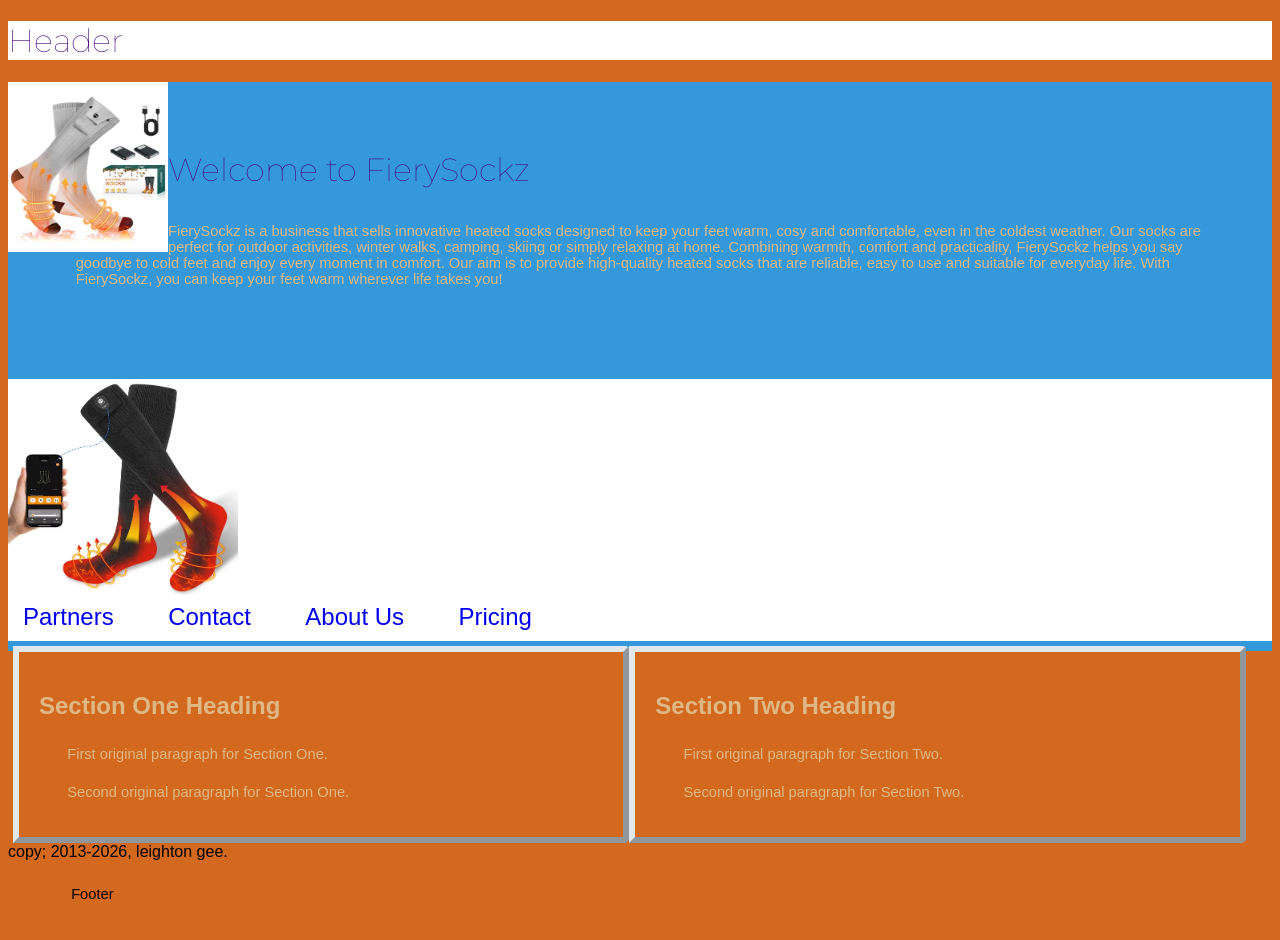
<file: index.html>
<!DOCTYPE html>
<html lang="en">
<head>
    <link rel="preconnect" href="https://fonts.googleapis.com">
<link rel="preconnect" href="https://fonts.gstatic.com" crossorigin>
<link href="https://fonts.googleapis.com/css2?family=Montserrat:ital,wght@0,100..900;1,100..900&display=swap" rel="stylesheet"> 
<link rel="stylesheet" href="styles/style.css">
 
</head>
        <body>
            <header>
                      <h1>Header</h1>
                    <img src="images/SOCKS HOT.png" width="160" height="170"alt="Heat socks" align="left" class="logo" >
            </img>
                    </header>
                    <main>
                    <p>
                    <h1>Welcome to FierySockz</h1>
                    <p>FierySockz is a business that sells innovative heated socks designed to keep your feet warm, cosy and comfortable, even in the coldest weather. Our socks are perfect for outdoor activities, winter walks, camping, skiing or simply relaxing at home. Combining warmth, comfort and practicality, FierySockz helps you say goodbye to cold feet and enjoy every moment in comfort. Our aim is to provide high-quality heated socks that are reliable, easy to use and suitable for everyday life. With FierySockz, you can keep your feet warm wherever life takes you!</p> 
                    </p>
                    </main>
<meta charset="UTF-8">  
<meta name="viewport" content="width=device-width,initial-scale=1.0">
<title>FireySockz</title>
</head>
<body>
<header>
    <img src="images/heat socks.png" width="230" height="220"alt="Heat socks">
</img>
<nav>
<ul>
<li><a href="partners.html">Partners</a></li>
<li><a href="contactus.html">Contact</a></li>
<li><a href="aboutus.html">About Us</a></li>
<li><a href="pricing.html">Pricing</a></li>
</ul>
</nav>
</header>
<main>
 <section class="col-6">
<h2>Section One Heading</h2>
<p>First original paragraph for Section One.</p>
<p>Second original paragraph for Section One.</p>
 </section>
<section class="col-6">
 <h2>Section Two Heading</h2>
 <p>First original paragraph for Section Two.</p>
<p>Second original paragraph for Section Two.</p>
</section>
</main>
<footer>
 copy; 2013<script>
 new Date().getFullYear() > 2013 &&
 document.write("-" + new Date().getFullYear());
 </script>, leighton gee.
<p>Footer</p>
</footer>
</body>
</html>
</file>
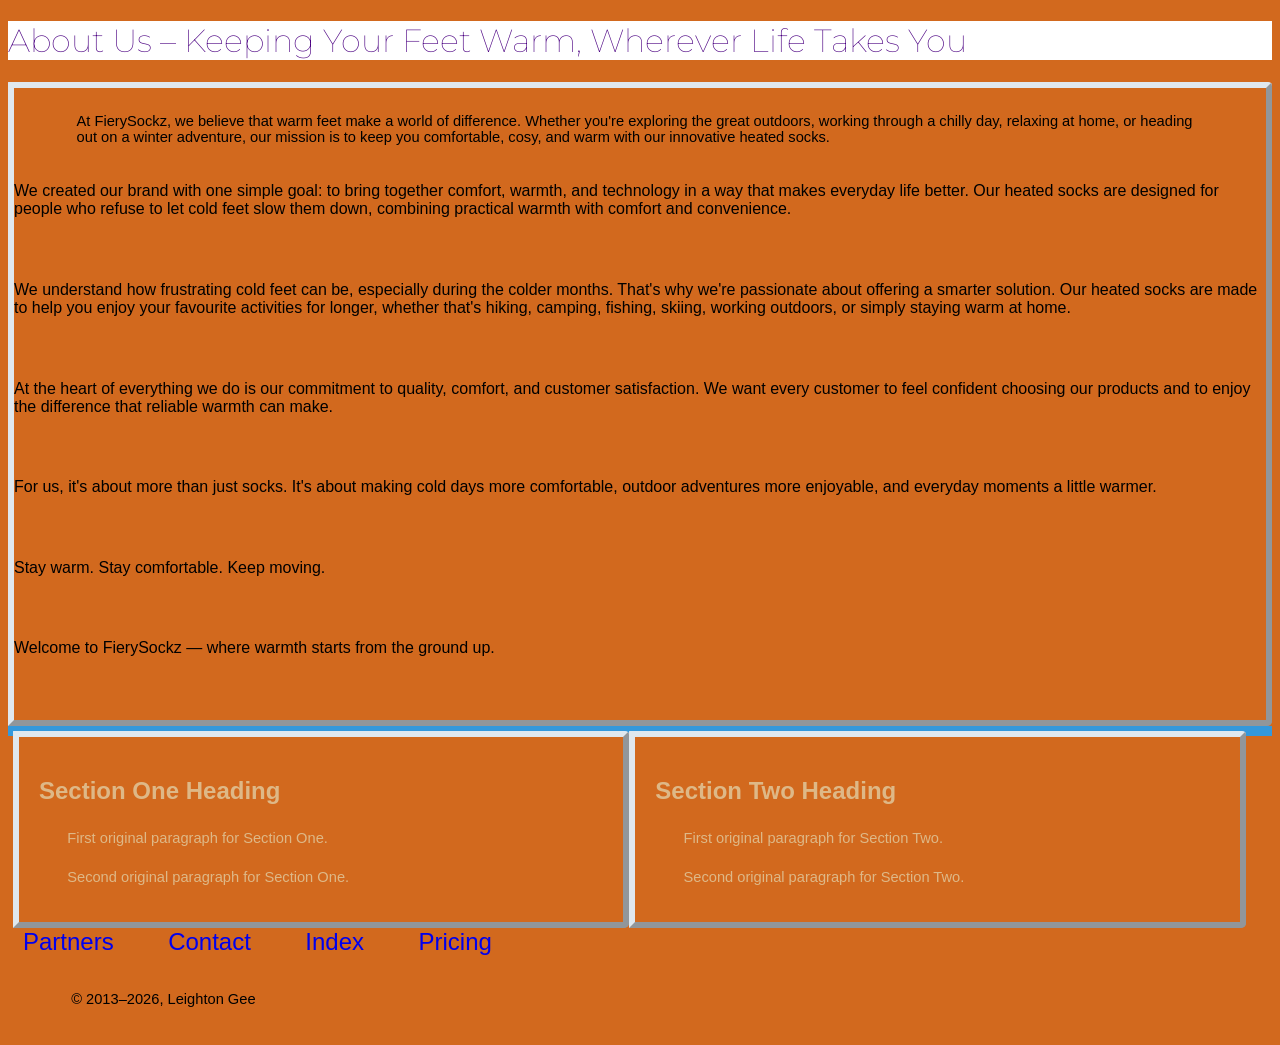
<file: aboutus.html>
<!DOCTYPE html>
<html lang="en">
<head>
    <meta charset="UTF-8">
    <meta name="viewport" content="width=device-width, initial-scale=1.0">
    <title>About Us | FierySockz</title>
    <link rel="preconnect" href="https://fonts.googleapis.com">
    <link rel="preconnect" href="https://fonts.gstatic.com" crossorigin>
    <link href="https://fonts.googleapis.com/css2?family=Montserrat:ital,wght@0,100..900;1,100..900&display=swap" rel="stylesheet">
    <link rel="stylesheet" href="styles/style.css">
</head>
<body>
    <header>
    <h1>About Us &ndash; Keeping Your Feet Warm, Wherever Life Takes You</h1>
    </header>
    <section class="intro">
        <p>
        At FierySockz, we believe that warm feet make a world of difference. Whether you're exploring the great outdoors, working through a chilly day, relaxing at home, or heading out on a winter adventure, our mission is to keep you comfortable, cosy, and warm with our innovative heated socks.</p>
        We created our brand with one simple goal: to bring together comfort, warmth, and technology in a way that makes everyday life better. Our heated socks are designed for people who refuse to let cold feet slow them down, combining practical warmth with comfort and convenience.</p>
        We understand how frustrating cold feet can be, especially during the colder months. That's why we're passionate about offering a smarter solution. Our heated socks are made to help you enjoy your favourite activities for longer, whether that's hiking, camping, fishing, skiing, working outdoors, or simply staying warm at home.</p>
        At the heart of everything we do is our commitment to quality, comfort, and customer satisfaction. We want every customer to feel confident choosing our products and to enjoy the difference that reliable warmth can make.</p>
        For us, it's about more than just socks. It's about making cold days more comfortable, outdoor adventures more enjoyable, and everyday moments a little warmer.</p>
        Stay warm. Stay comfortable. Keep moving.</p>
        Welcome to FierySockz &mdash; where warmth starts from the ground up.
    </p>
    </section>

    <main>
        <section class="col-6">
            <h2>Section One Heading</h2>
            <p>First original paragraph for Section One.</p>
            <p>Second original paragraph for Section One.</p>
        </section>

        <section class="col-6">
            <h2>Section Two Heading</h2>
            <p>First original paragraph for Section Two.</p>
            <p>Second original paragraph for Section Two.</p>
        </section>
    </main>

    <nav>
        <ul>
            <li><a href="partners.html">Partners</a></li>
            <li><a href="contactus.html">Contact</a></li>
            <li><a href="index.html">Index</a></li>
            <li><a href="pricing.html">Pricing</a></li>
        </ul>
    </nav>

    <footer>
        <p>&copy; 2013&ndash;2026, Leighton Gee</p>
    </footer>
</body>
</html>
</file>
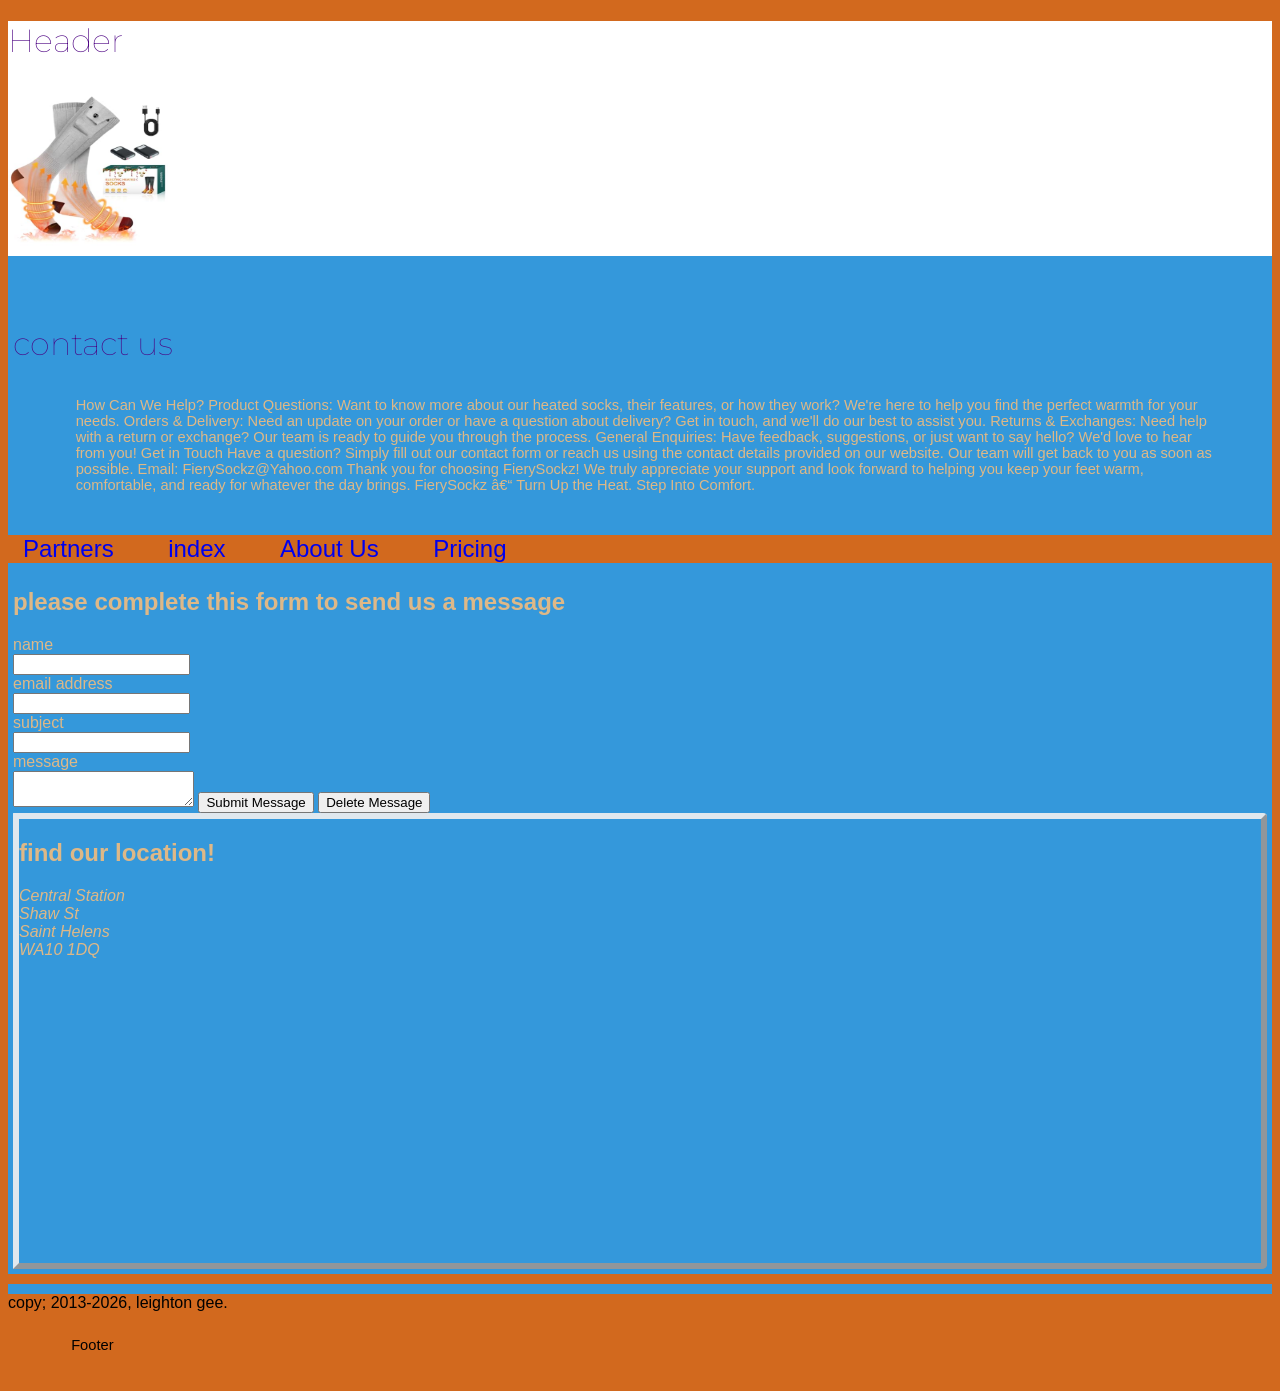
<file: contactus.html>
<!DOCTYPE html>
<html lang="en">
<head>
    <link rel="preconnect" href="https://fonts.googleapis.com">
<link rel="preconnect" href="https://fonts.gstatic.com" crossorigin>
<link href="https://fonts.googleapis.com/css2?family=Montserrat:ital,wght@0,100..900;1,100..900&display=swap" 

rel="stylesheet"> <link rel="stylesheet" href="styles/style.css">
</head>
        <body>
            <header>
                      <h1>Header</h1>
                    <img src="images/SOCKS HOT.png" width="160" height="170"alt="Heat socks" class="logo" >
                    </header>
                    <main>
                    <p>
                    <h1>contact us</h1>
                    <p> How Can We Help?
                        Product Questions: Want to know more about our heated socks, their features, or how they work? We're here to help you find the perfect warmth for your needs.
                        Orders & Delivery: Need an update on your order or have a question about delivery? Get in touch, and we'll do our best to assist you.
                        Returns & Exchanges: Need help with a return or exchange? Our team is ready to guide you through the process.
                        General Enquiries: Have feedback, suggestions, or just want to say hello? We'd love to hear from you!
                        Get in Touch
                        Have a question? Simply fill out our contact form or reach us using the contact details provided on our website. Our team will get back to you as soon as possible.
                        Email: FierySockz@Yahoo.com
                        
                        Thank you for choosing FierySockz! We truly appreciate your support and look forward to helping you keep your feet warm, comfortable, and ready for whatever the day brings.
                        
                        FierySockz – Turn Up the Heat. Step Into Comfort. </p>
                    </main>
<meta charset="UTF-8">  
<meta name="viewport" content="width=device-width,initial-scale=1.0">
<title>FireySockz</title>
</head>
<body>
<nav>  
<ul>
 <li><a href="partners.html">Partners</a></li>
 <li><a href="index.html">index</a></li>
<li><a href="aboutus.html">About Us</a></li>
 <li><a href="pricing.html">Pricing</a></li>
 </ul>
<main>
<h2> please complete this form to send us a message </h2>
<form action="">
    <label for="name"> name</label>
    <form action="">
       <div> <input type="name" name="name" id="name" required> </div>
        <div> <label for="email">email address</label> </div>
        <div> <input type="email" name="email" id="email" required> </div>
        <div> <label for="subject">subject</label> </div>
        <div> <input type="subject" name="subject" id="subject" required> </div>
        <div> <label for="message">message</label> </div>
        <textarea name="message" id="message" placeholder="
Please Enter Your Message.">
        </textarea>
        <button type="submit">Submit Message</button>
        <button type="Delete">Delete Message</button>
    </form>
    <section> <h2> find our location! </h2> 
    <address> Central Station <br>
        Shaw St <br>
         Saint Helens <br>
          WA10 1DQ <br> </address> 
          <iframe src="https://www.google.com/maps/embed?pb=!1m18!1m12!1m3!1d1743.8057437611023!2d-2.7308130482965525!3d53.45283092061489!2m3!1f0!2f0!3f0!3m2!1i1024!2i768!4f13.1!3m3!1m2!1s0x487b1b7bd9718569%3A0x8b3dba1373f877b4!2sSt%20Helens%20Central!5e1!3m2!1sen!2suk!4v1794238887150!5m2!1sen!2suk" width="400" height="300" style="border:0;" allowfullscreen="" loading="lazy" referrerpolicy="strict-origin-when-cross-origin"></iframe>
</section>
</nav>
</body>
<main>
</main>
<footer>
 copy; 2013<script>
 new Date().getFullYear() > 2013 &&
 document.write("-" + new Date().getFullYear());
 </script>, leighton gee.
<p>Footer</p>
</footer>
</html>
</file>
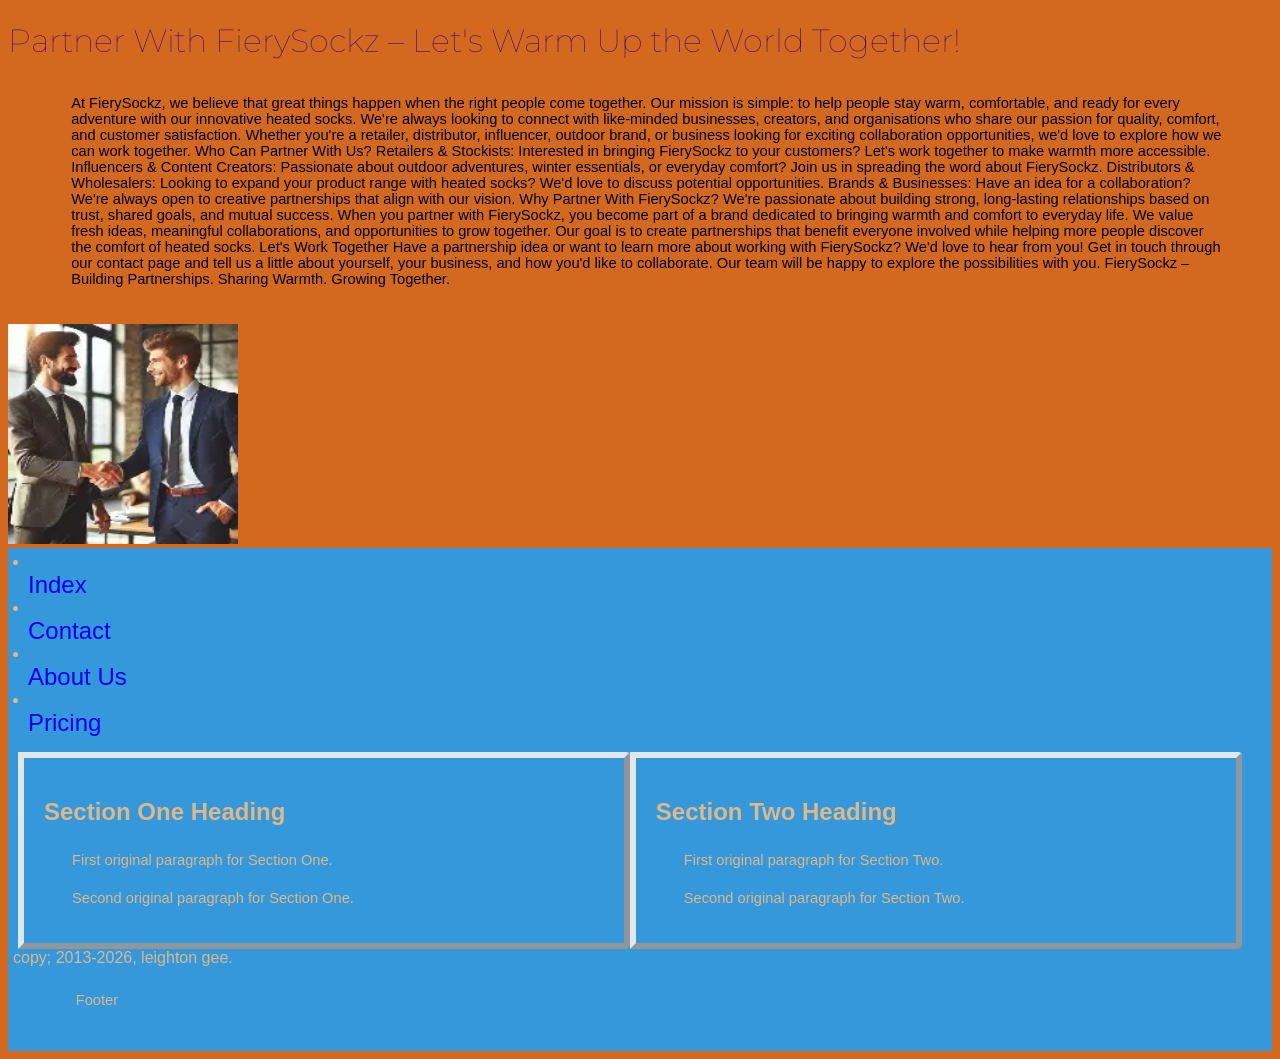
<file: partners.html>
<!DOCTYPE html>
<html lang="en">
<head>
    <link rel="preconnect" href="https://fonts.googleapis.com">
    <link rel="preconnect" href="https://fonts.gstatic.com" crossorigin>
    <link href="https://fonts.googleapis.com/css2?family=Montserrat:ital,wght@0,100..900;1,100..900&display=swap" rel="stylesheet"> <link rel="stylesheet" href="styles/style.css">
<meta charset="UTF-8">  
<meta name="viewport" content="width=device-width,initial-scale=1.0">
<title>FireySockz</title>
</head>
<body>
<h1>Partner With FierySockz – Let's Warm Up the World Together!</h1>
<p> At FierySockz, we believe that great things happen when the right people come together. Our mission is simple: to help people stay warm, comfortable, and ready for every adventure with our innovative heated socks. We're always looking to connect with like-minded businesses, creators, and organisations who share our passion for quality, comfort, and customer satisfaction.

    Whether you're a retailer, distributor, influencer, outdoor brand, or business looking for exciting collaboration opportunities, we'd love to explore how we can work together.
    
    Who Can Partner With Us?
    Retailers & Stockists: Interested in bringing FierySockz to your customers? Let's work together to make warmth more accessible.
    Influencers & Content Creators: Passionate about outdoor adventures, winter essentials, or everyday comfort? Join us in spreading the word about FierySockz.
    Distributors & Wholesalers: Looking to expand your product range with heated socks? We'd love to discuss potential opportunities.
    Brands & Businesses: Have an idea for a collaboration? We're always open to creative partnerships that align with our vision.
    Why Partner With FierySockz?
    We're passionate about building strong, long-lasting relationships based on trust, shared goals, and mutual success. When you partner with FierySockz, you become part of a brand dedicated to bringing warmth and comfort to everyday life.
    
    We value fresh ideas, meaningful collaborations, and opportunities to grow together. Our goal is to create partnerships that benefit everyone involved while helping more people discover the comfort of heated socks.
    
    Let's Work Together
    Have a partnership idea or want to learn more about working with FierySockz? We'd love to hear from you!
    
    Get in touch through our contact page and tell us a little about yourself, your business, and how you'd like to collaborate. Our team will be happy to explore the possibilities with you.
    
    FierySockz – Building Partnerships. Sharing Warmth. Growing Together.</p>
    <img src="images/partners.png" width="230" height="220"alt="partnership">
    <main>
<nav>

 <li><a href="index.html">Index</a></li>
 <li><a href="contactus.html">Contact</a></li>
<li><a href="aboutus.html">About Us</a></li>
<li><a href="pricing.html">Pricing</a></li>
</ul>
</nav>
</header>
<main>
 <section class="col-6">
<h2>Section One Heading</h2>
<p>First original paragraph for Section One.</p>
<p>Second original paragraph for Section One.</p>
 </section>
<section class="col-6">
 <h2>Section Two Heading</h2>
 <p>First original paragraph for Section Two.</p>
<p>Second original paragraph for Section Two.</p>
</section>
</main>
<footer>
 copy; 2013<script>
 new Date().getFullYear() > 2013 &&
 document.write("-" + new Date().getFullYear());
 </script>, leighton gee.
<p>Footer</p>
</footer>
</body>
</html>
</file>
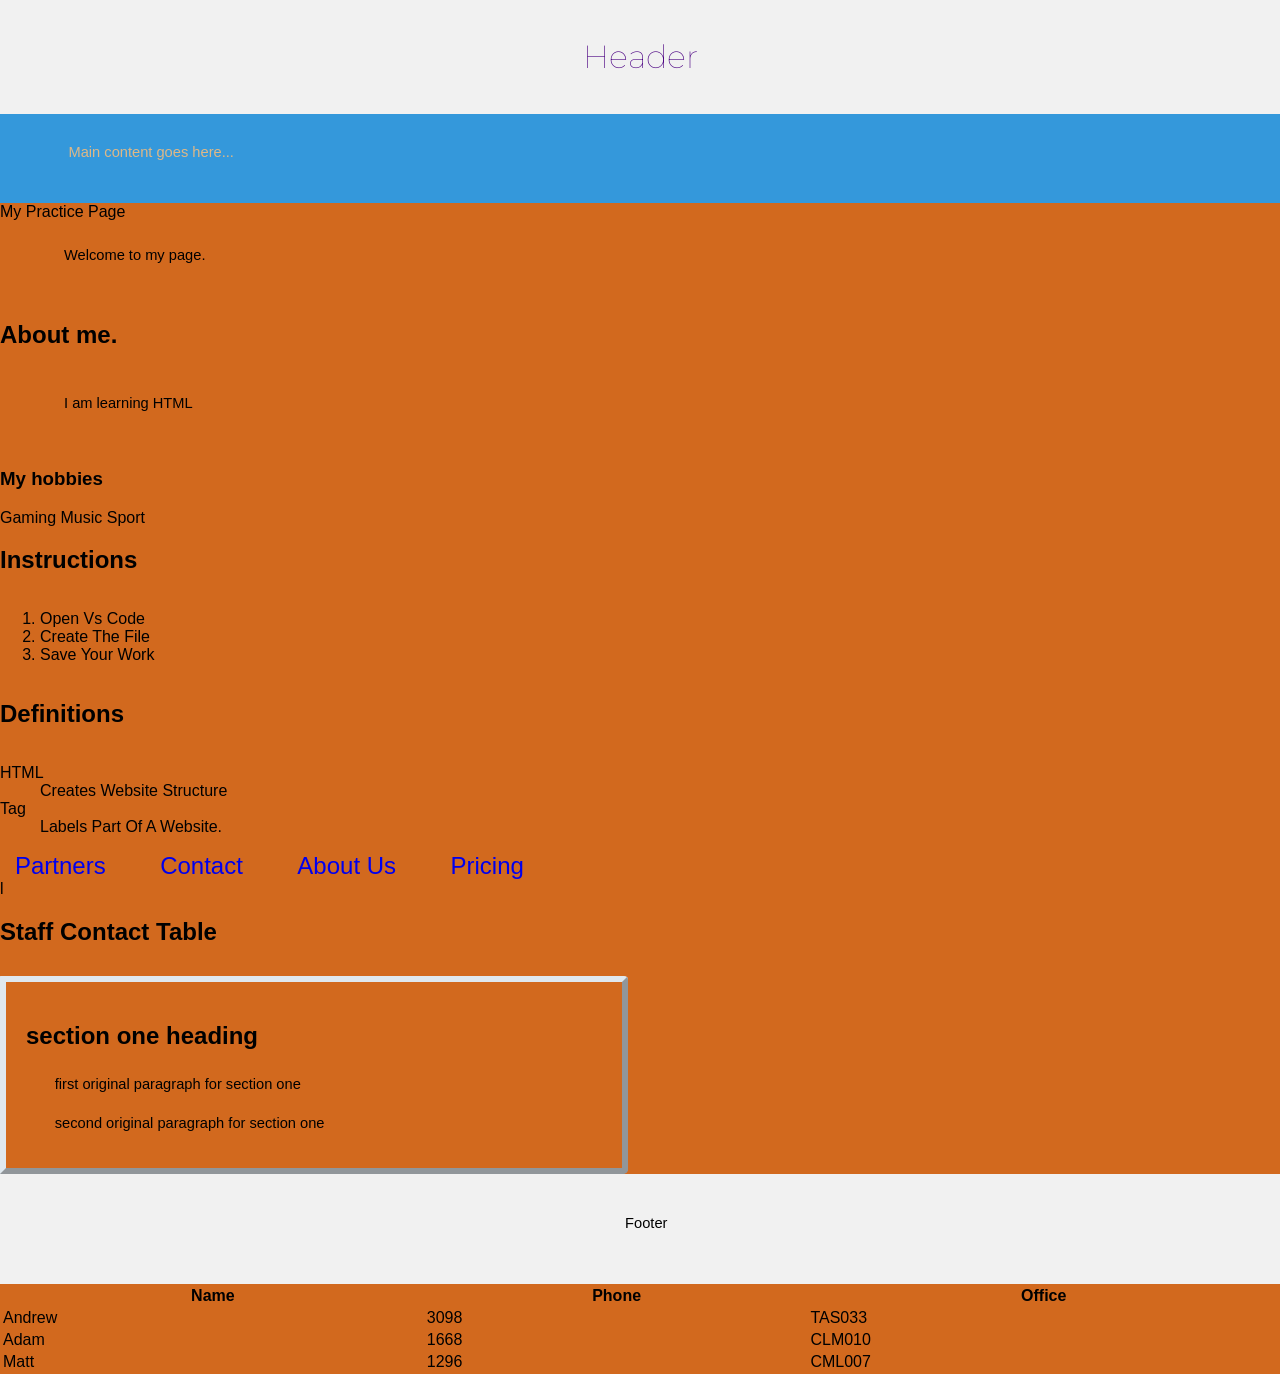
<file: practice.html>
<!DOCTYPE html>
<html lang="en">
<head>
     <link rel="preconnect" href="https://fonts.googleapis.com">
     <link rel="preconnect" href="https://fonts.gstatic.com" crossorigin>
     <link href="https://fonts.googleapis.com/css2?family=Montserrat:ital,wght@0,100..900;1,100..900&display=swap" rel="stylesheet"> <link rel="stylesheet" href="styles/style.css">
<meta charset="UTF-8">  
<meta name="viewport" content="width=device-width,initial-scale=1.0">
<title>FireySockz</title>
<style>
     body {
     display: flex;
     flex-direction: column;
     min-height: 100vh;
     margin: 0;
     }
     header, footer {
     background-color: #f1f1f1;
     text-align: center;
     padding: 1em;
     }
     main {
     flex: 1;
     }
     </style>
</head>
<body>
<header>
          <h1>Header</h1>
        </header>
        <main>
        <p>Main content goes here...</p>
      </main>
<P1>My Practice Page</P1>
<p>Welcome to my page.</p>
<h2>About me.</h2>
<p>I am learning HTML</p>
<h3>My hobbies</h3>
<ul> 
<li>Gaming</li>
<li>Music</li>
<li>Sport</li>
</ul>
<h2>Instructions</h2>
<ol>
<li>Open Vs Code</li>
<li>Create The File </li>
<li>Save Your Work</li>
</ol>
<h2>Definitions</h2>
<dl>
<dt>HTML</dt>
<dd>
Creates Website Structure
</dd>
<dt>
Tag
</dt>
<dd>
Labels Part Of A Website.
</dd>
</dl>
<nav>
<ul>
<li><a href="partners.html">Partners</a></li>
<li><a href="contactus.html">Contact</a></li>
<li><a href="aboutus.html">About Us</a></li>
<li><a href="pricing.html">Pricing</a></li>
</ul>l
<h2>Staff Contact Table</h2>
</nav>
<table>
 <thead>
<tr>
<th>Name</th>
<th>Phone</th>
<th>Office</th>
</tr>
 </thead>
 <tbody><tr><td>Andrew<td>3098</td><td>TAS033</td></tr>
<tr><td>Adam<td>1668</td><td>CLM010</td></tr>
<tr><td>Matt<td>1296</td><td>CML007</td></tr>
</tbody>
<section class="col-6"> 
     <h2>section one heading</h2>
     <p>first original paragraph for section one</p>
     <p>second original paragraph for section one</p>
     </section>
     <footer>
          <p>Footer</p>
        </footer>
</body>
</html>
</file>
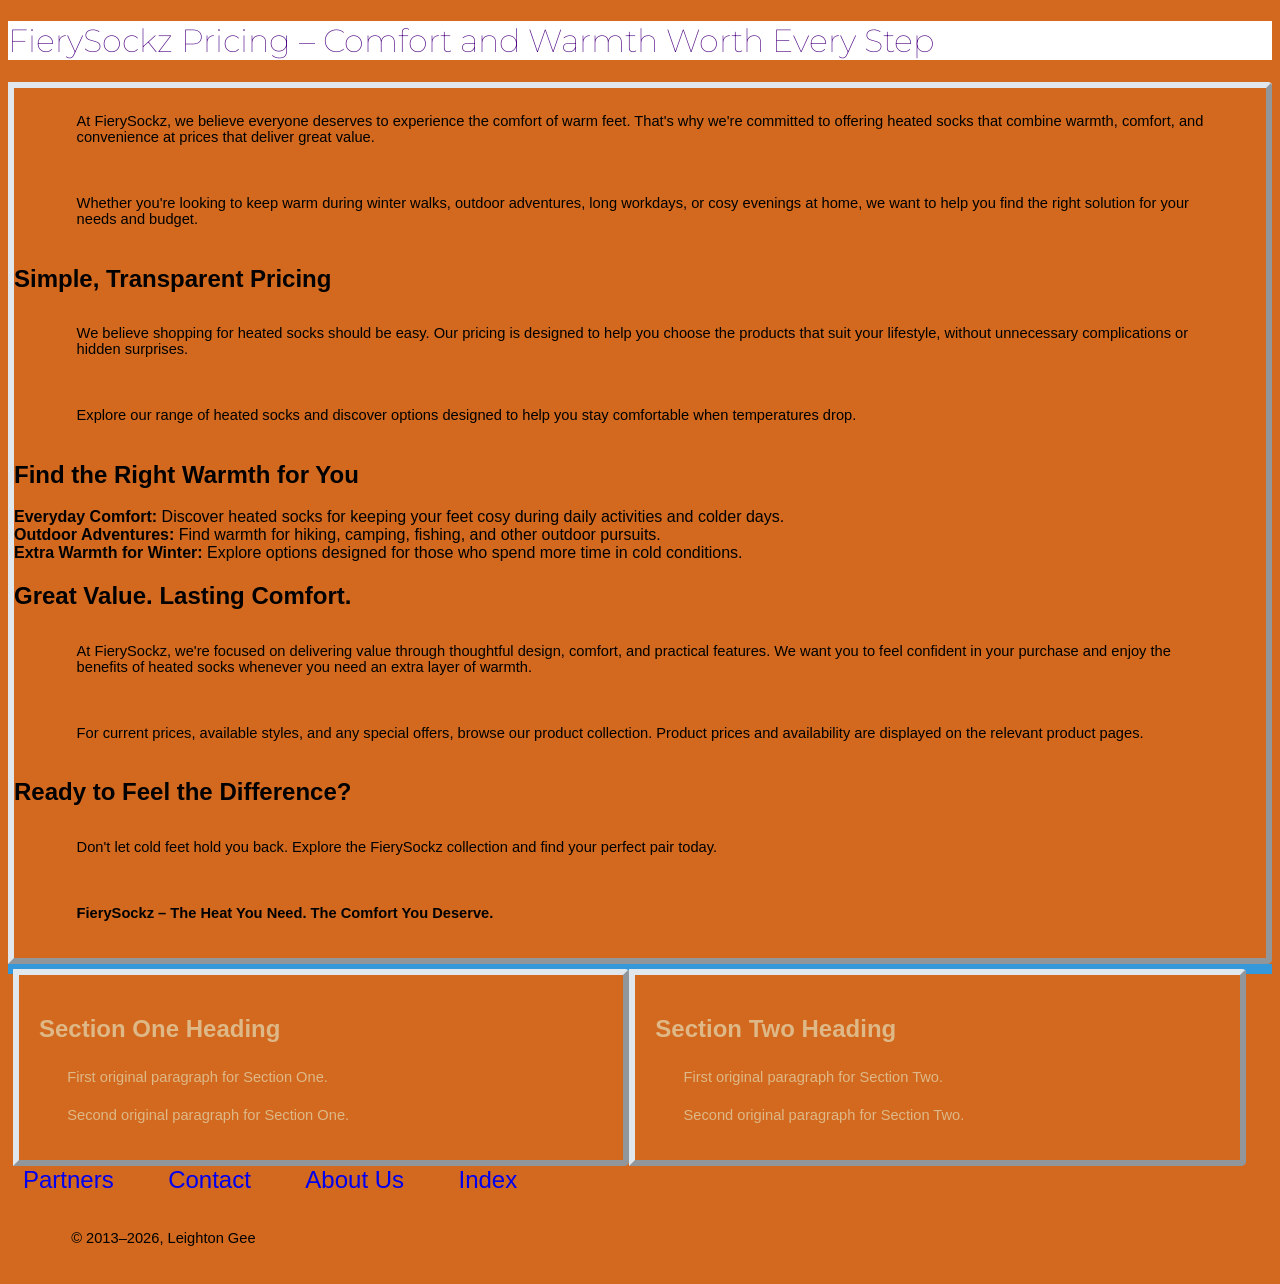
<file: pricing.html>
<!DOCTYPE html>
<html lang="en">
<head>
    <meta charset="UTF-8">
    <meta name="viewport" content="width=device-width, initial-scale=1.0">
    <title>Pricing | FierySockz</title>

    <link rel="preconnect" href="https://fonts.googleapis.com">
    <link rel="preconnect" href="https://fonts.gstatic.com" crossorigin>
    <link href="https://fonts.googleapis.com/css2?family=Montserrat:ital,wght@0,100..900;1,100..900&display=swap" rel="stylesheet">
    <link rel="stylesheet" href="styles/style.css">
</head>
<body>
    <header>
        <h1>FierySockz Pricing &ndash; Comfort and Warmth Worth Every Step</h1>
    </header>

    <section class="intro">
        <p>At FierySockz, we believe everyone deserves to experience the comfort of warm feet. That's why we're committed to offering heated socks that combine warmth, comfort, and convenience at prices that deliver great value.</p>

        <p>Whether you're looking to keep warm during winter walks, outdoor adventures, long workdays, or cosy evenings at home, we want to help you find the right solution for your needs and budget.</p>

        <h2>Simple, Transparent Pricing</h2>
        <p>We believe shopping for heated socks should be easy. Our pricing is designed to help you choose the products that suit your lifestyle, without unnecessary complications or hidden surprises.</p>

        <p>Explore our range of heated socks and discover options designed to help you stay comfortable when temperatures drop.</p>

        <h2>Find the Right Warmth for You</h2>
        <ul>
            <li><strong>Everyday Comfort:</strong> Discover heated socks for keeping your feet cosy during daily activities and colder days.</li>
            <li><strong>Outdoor Adventures:</strong> Find warmth for hiking, camping, fishing, and other outdoor pursuits.</li>
            <li><strong>Extra Warmth for Winter:</strong> Explore options designed for those who spend more time in cold conditions.</li>
        </ul>

        <h2>Great Value. Lasting Comfort.</h2>
        <p>At FierySockz, we're focused on delivering value through thoughtful design, comfort, and practical features. We want you to feel confident in your purchase and enjoy the benefits of heated socks whenever you need an extra layer of warmth.</p>

        <p>For current prices, available styles, and any special offers, browse our product collection. Product prices and availability are displayed on the relevant product pages.</p>

        <h2>Ready to Feel the Difference?</h2>
        <p>Don't let cold feet hold you back. Explore the FierySockz collection and find your perfect pair today.</p>

        <p><strong>FierySockz &ndash; The Heat You Need. The Comfort You Deserve.</strong></p>
    </section>

    <main>
        <section class="col-6">
            <h2>Section One Heading</h2>
            <p>First original paragraph for Section One.</p>
            <p>Second original paragraph for Section One.</p>
        </section>

        <section class="col-6">
            <h2>Section Two Heading</h2>
            <p>First original paragraph for Section Two.</p>
            <p>Second original paragraph for Section Two.</p>
        </section>
    </main>

    <nav>
        <ul>
        
            <li><a href="partners.html">Partners</a></li>
            <li><a href="contactus.html">Contact</a></li>
            <li><a href="aboutus.html">About Us</a></li>
            <li><a href="index.html">Index</a></li>
        </ul>
    </nav>

    <footer>
        <p>&copy; 2013<span id="year-range"></span>, Leighton Gee</p>
    </footer>

    <script>
        const year = new Date().getFullYear();
        if (year > 2013) {
            document.getElementById("year-range").textContent = "\u2013" + year;
        }
    </script>
</body>
</html>
</file>
<file: styles/style.css>
header{
     background-color: white;
}
h1 {
     color: indigo;
}
main {
     background-color: #3498db;

     color: burlywood;
     padding: 5px; 
}
body {
     font-family: sans-serif ;
     background-color: chocolate;
}
Head {
     background-color: beige;
}

p {
     font-family: Verdana, Geneva, Tahoma, sans-serif;
     font-size: 11pt;
padding-inline-start: 3%;
padding-left: 2%;
padding-right: 5%;
padding-block: 2%;
scroll-padding: 1%;
padding-block-end: 3%;
padding-block-start: 2%;
padding-inline-end: 2%;
padding-top: 1%;
padding-bottom: 1%;
margin-top: 1%;
margin-bottom: 2%;
margin-left: 1%;
margin-right: 1%;
margin-inline-start: 3%;
margin-inline-end: 2%;
margin-block-start: 1%;
margin-block-end: 2%;
}

h1 {
     font-family: "Montserrat", sans-serif;
     font-optical-sizing: auto;
     font-weight: lighter;
     font-style: normal;

}

section {

border: 6px solid #e0e8ee;
border-top-left-radius: 1px;
border-top-right-radius: 4px;
border-bottom-right-radius: 5px;
border-style: outset;
}

.col-6 {padding:20px; 
     float:left; 
     width:45%;
 }
 .col-7 {padding:20px; 
     float:left; 
     width:45%;
 }.col-8 {padding:20px; 
     float:left; 
     width:45%;
 }.col-9 {padding:20px; 
     float:left; 
     width:45%;
 }.col-10 {padding:20px; 
     float:left; 
     width:45%;
 }.col-11 {padding:20px; 
     float:left; 
     width:45%;
 }.col-12 {padding:20px; 
     float:left; 
     width:45%;
 }
 footer{
     clear:left;
 }

nav { 
padding-bottom: 10px;
}

ul {
list-style-type: none;
padding: 0%;
margin: 0%;
}

ul li {
display: inline-block; 
position: relative;
}

a {
font-size: 1.5em;
display: block;
text-decoration: none;
padding-left: 15px;
padding-right: 35px;
}

a:hover{
color: aliceblue;
background-color: black;
box-shadow: 0px , 8px , 16px , 0px; 
cursor: pointer;
}

a:visited
{
color:deeppink 

}
</file>
